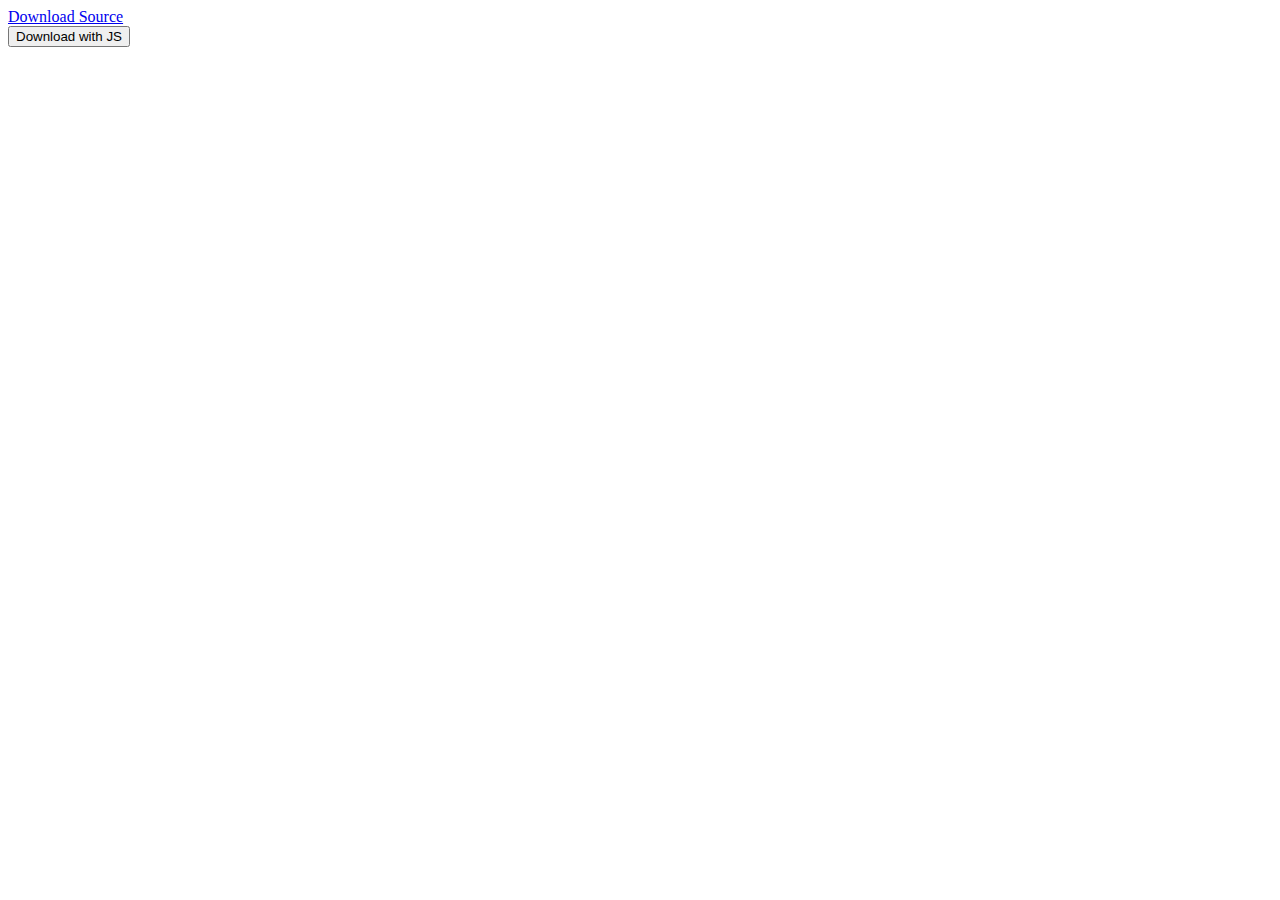
<file: html5/file download/index.html>
﻿<!DOCTYPE html>
<html>
<head>
    <title></title>
    <meta charset="utf-8" />
</head>
<body>
    <a download="test" href="images/dimension.jpg">Download Source</a> <br />
    <button onclick="btnOnClick()">Download with JS</button>
    <script>
        //function exportToCSV() {
        //    var csv = "Abc, DEF, GHI, JKLM";
        //    csvData = 'data:application/csv;charset=utf-8,' + encodeURIComponent(csv);
        //    $(this).attr({ 'href': csvData, 'target': '_blank' });
        //}
        //$("#btnExport ").on('click', function (event) {
        //    exportToCSV.apply();
        //});

        function btnOnClick() {
            var fileName = "data.csv";
            var text = "Abc, DEF, GHI, JKLM";
            download(fileName, text);
        }

        function download(filename, text) {
            var pom = document.createElement('a');
            pom.setAttribute('href', 'data:text/plain;charset=utf-8,' + encodeURIComponent(text));
            pom.setAttribute('download', filename);
            if (document.createEvent) {
                var event = document.createEvent('MouseEvents');
                event.initEvent('click', true, true);
                pom.dispatchEvent(event);
            }
            else {
                pom.click();
            }
        }
    </script>
</body>
</html>
</file>
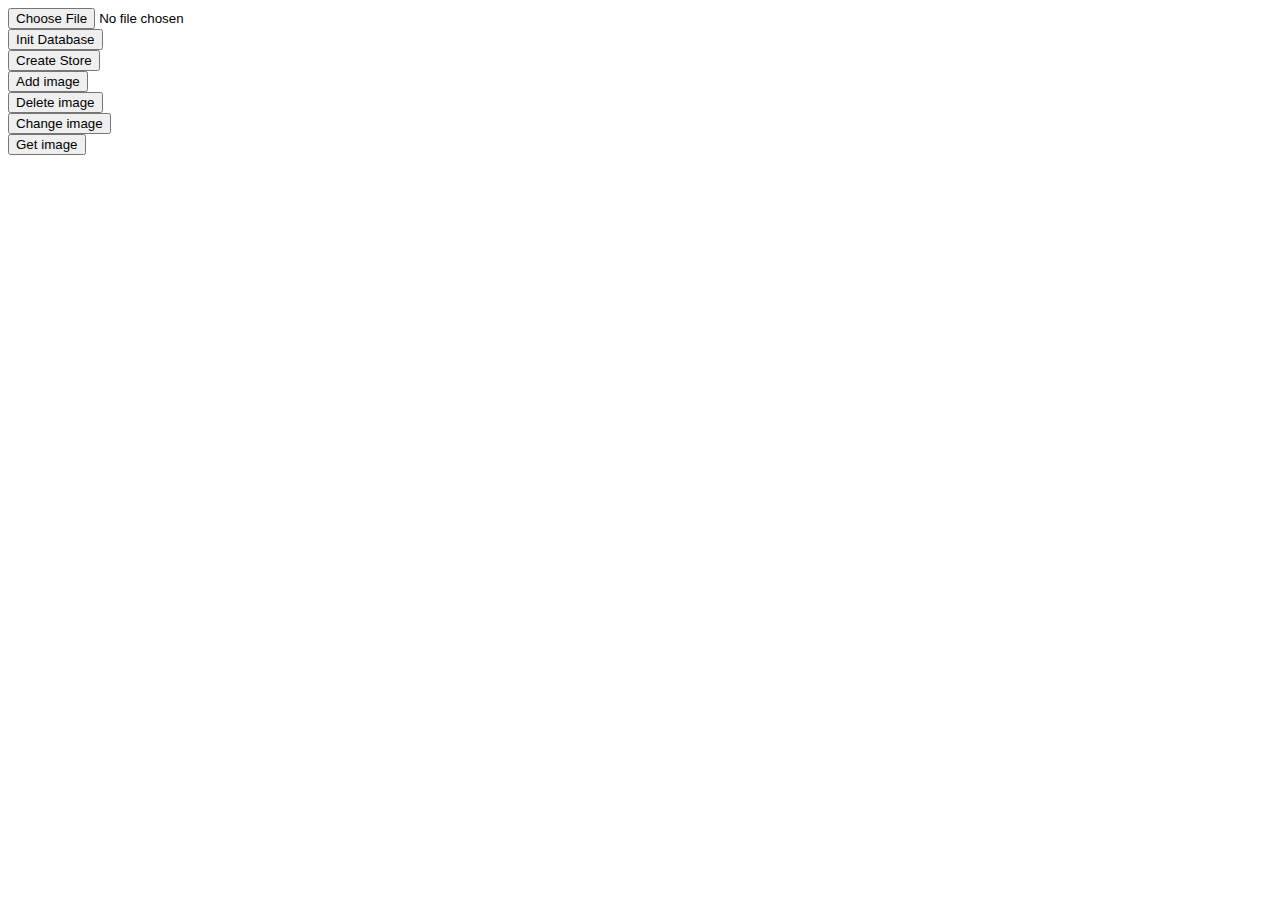
<file: html5/IndexDB/indexDB.html>
﻿<!DOCTYPE html>
<html>

<head>
  <title>Index DB Demo</title>
  <meta charset="utf-8">
  <script>
    var db;

    function DBEngine(name) {
      this.name = name;
      this.ver = null;
    }

    DBEngine.prototype.init = function () {
      var request = indexedDB.open(this.name);

      request.onsuccess = function (e) {
        // Better use "this" than "req" to get the result to avoid problems with
        // garbage collection.
        // db = req.result;
        db = this.result;
        this.ver = db.version;
        console.debug("init db DONE!");
      }

      request.onerror = function (e) {
        console.log("Error");
        console.dir(e);
      }
    }

    DBEngine.prototype.upgrade = function (upgradeCallback) {
      var upgradeVer = this.ver + 1;
      var request = indexedDB.open(this.name, upgradeVer);
      request.onupgradeneeded = function (e) {
        console.debug("init db onupgradeneeded...");
        db = e.currentTarget.result;
        if (upgradeCallback != undefined && upgradeCallback != null) {
          upgradeCallback(db);
        }
      }
    }

    DBEngine.prototype.fetchStore = function (storeName) {
      if (!db.objectStoreNames.contains(storeName)) {
        // upgrade the db version.
        this.upgrade(function (database) {
          database.createObjectStore(storeName, { keyPath: "name" });
        });
      }
      return new DBStore(storeName);
    }

    function DBStore(name) {
      this.name = name;
    }

    DBStore.prototype.initTran = function (opType) {
      var transaction = db.transaction([this.name], opType);
      transaction.oncomplete = function (event) {
        console.debug("init transaction DONE!");
      };
      return transaction;
    }

    DBStore.prototype.add = function (dataObj) {
      var tran = this.initTran("readwrite");
      var request = tran.objectStore(this.name).add(dataObj);
      request.onerror = function (e) {
        console.debug("~add key:" + key + "failure.");
      }
    }

    DBStore.prototype.update = function (key, value) {
      var tran = this.initTran("readwrite");
      var request = tran.objectStore(this.name).add(value, key);
      request.onerror = function (e) {
        console.debug("~update key:" + key + "failure.");
      }
    }

    DBStore.prototype.delete = function (key) {
      var tran = this.initTran("readwrite");
      var request = tran.objectStore(this.name).delete(key);
      request.onerror = function (e) {
        console.debug("~delete key:" + key + "failure.");
      }
    }

    DBStore.prototype.get = function (key, callback) {
      var tran = this.initTran("readonly");
      var request = tran.objectStore(this.name).get(key);
      request.onsuccess = function (e) {
        var value = evt.target.result;
        if (value) {
          callback(value);
        }
      }

      request.onerror = function (e) {
        console.debug("~get key:" + key + "failure.");
      }
    }

    function IndexDBData(name, content) {
      this.name = name;
      this.content = content;
    }
  </script>
  <script>
    var engine;
    var imageSrc;

    function onInit() {
      engine = new DBEngine("mydatabase1", 6);
      engine.init();
    }

    function createStore() {
      store = engine.fetchStore("table1");
    }

    function addImage() {
      var data = new IndexDBData("image1", imageSrc);
      store.add(data);
    }

    function deleteImage() {
      store.delete("image1");
    }

    function updateImage() {
      store.update("image1", imageSrc);
    }

    function getImage() {
      var data = store.get("image1");
      document.getElementById("img").src = data;
    }
  </script>
</head>

<body>
  <input type="file" id="input"><br>
  <button onclick="onInit()">Init Database</button><br>
  <button onclick="createStore()">Create Store</button><br>
  <image></image><button onclick="addImage()">Add image</button><br>
  <button onclick="deleteImage()">Delete image</button><br>
  <button onclick="updateImage()">Change image</button><br>
  <button onclick="getImage()">Get image</button><br>
  <img id="img"><br>

  <script>
                   document.getElementById("input").addEventListener("change", function () {
                     var fileReader = new FileReader();
                     fileReader.onloadend = function (e) {
                       //document.getElementById("img").src = e.target.result;
                       imageSrc = e.target.result;
                     };
                     fileReader.readAsDataURL(this.files[0]);
                   }, false);
  </script>
</body>

</html>
</file>
